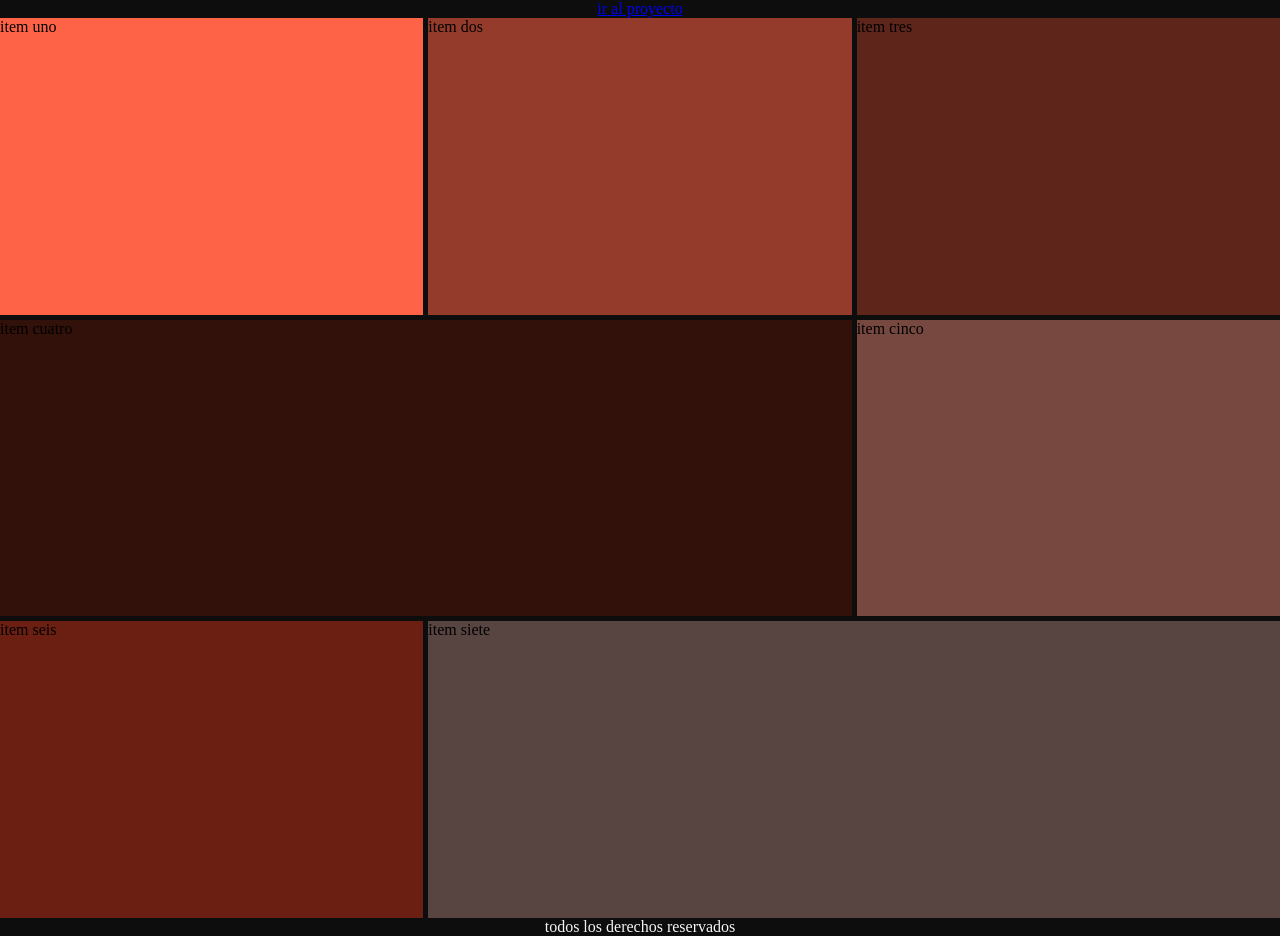
<file: index.html>
<!DOCTYPE html>
<html lang="en">
<head>
    <meta charset="UTF-8">
    <meta name="viewport" content="width=device-width, initial-scale=1.0">
    <!-- link de css  -->
    <link rel="stylesheet" href="css/main.css">
    <title>Clase 04</title>
</head>
<body>

    <header>
        <a href="pages/ejemplo-grid.html">
            ir al proyecto
        </a>
    </header>
    
    <div class="contenedor">
        <div class="item item-uno">item uno</div>
        <div class="item item-dos">item dos </div>
        <div class="item item-tres">item tres</div>
        <div class="item item-cuatro">item cuatro</div>
        <div class="item item-cinco">item cinco</div>
        <div class="item item-seis">item seis</div>
        <div class="item item-siete">item siete</div>
    </div>

    <footer>
        <p>todos los derechos reservados </p>
    </footer>
</body>
</html>
</file>
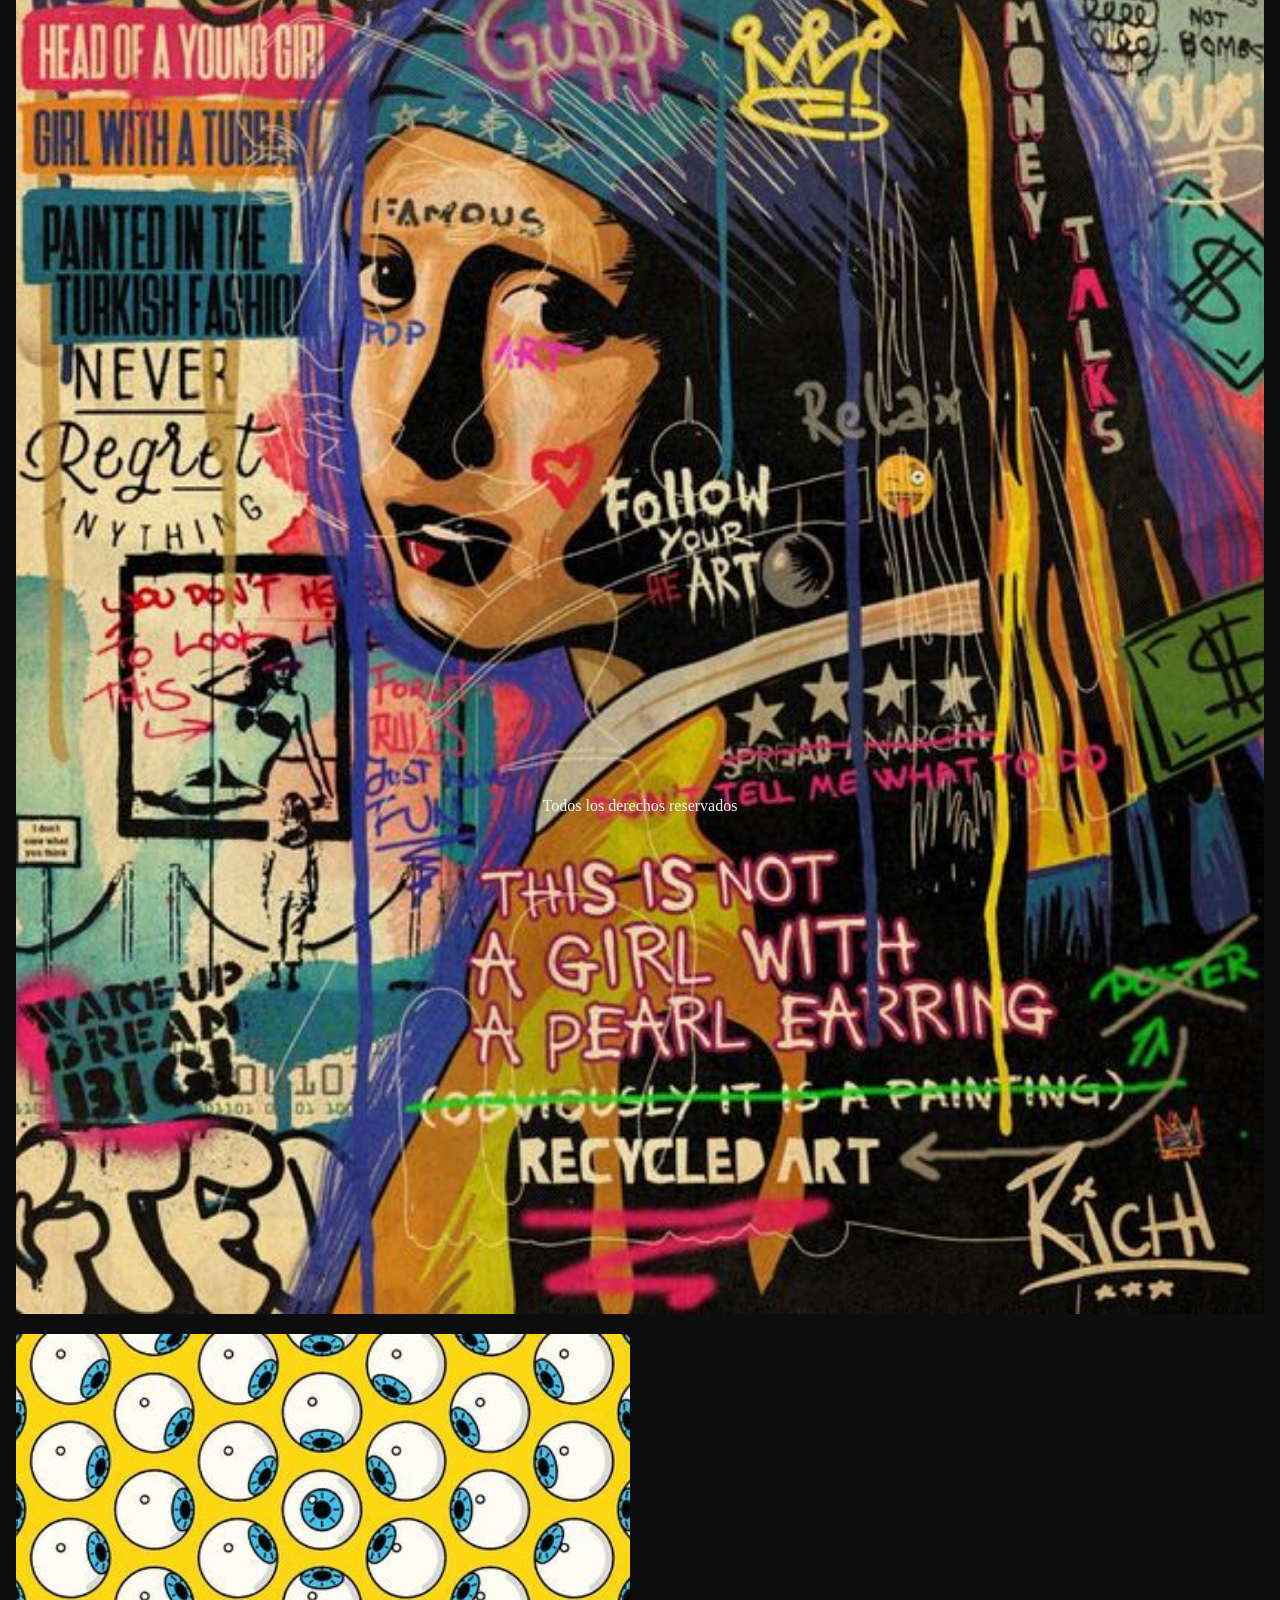
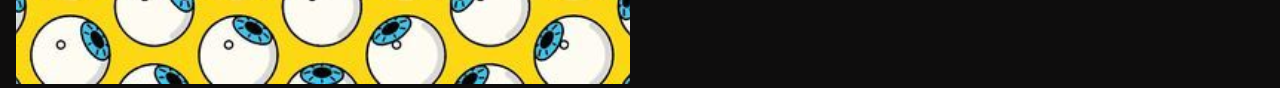
<file: pages/ejemplo-grid.html>
<!DOCTYPE html>
<html lang="en">
<head>
    <meta charset="UTF-8">
    <meta name="viewport" content="width=device-width, initial-scale=1.0">
    <link rel="stylesheet" href="../css/main.css">
    <title>Galeria de imagenes</title>
</head>
<body>
     <!-- banner principal -->

     <header>
        <img src="../img/logo.png" alt="">
        <nav>
            <ul>
                <li>Home</li>
                <li>Proyectos</li>
                <li>Contacto</li>
            </ul>
        </nav>
    </header>

    <!-- contenido principal -->

    <main>
        <div class="img-uno">
            <img src="../img/imagen-uno.jpeg" alt="">
        </div>
        <div class="img-dos">
            <img src="../img/imagen-dos.jpeg" alt="">
        </div>
        <div class="img-tres">
            <img src="../img/imagen-tres.jpeg" alt="">
        </div>
        <div class="img-cuatro">
            <img src="../img/imagen-cuatro.jpeg" alt="">
        </div>
        <div class="img-cinco">
            <img src="../img/imagen-cinco.jpeg" alt="">
        </div>
    </main>

    <!-- pie de pagina -->

    <footer>
        <p> Todos los derechos reservados </p>
    </footer>
</body>
</html>
</file>
<file: css/main.css>
/* reset */
*{
    margin: 0;
    padding: 0;
    box-sizing: border-box;
}

/* propiedades del contenedor */
.contenedor{
    height: 100vh;
    display: grid;
    grid-template-columns: repeat(3, 1fr);
    grid-template-rows: auto;
    gap: 5px;
    grid-template-areas: 
        "uno dos tres"
        "cuatro cuatro cinco"
        "seis siete siete";
}

/* propiedades de los items */


.item-uno{
    background-color: tomato;
    grid-area: uno;
}

.item-dos{
    background-color: rgb(149, 59, 43);
    grid-area: dos;
}

.item-tres{
    background-color: rgb(94, 37, 27);
    grid-area: tres;
}

.item-cuatro{
    background-color: rgb(51, 17, 11);
    grid-area: cuatro;
}

.item-cinco{
    background-color: rgb(118, 72, 64);
    grid-area: cinco;
}

.item-seis{
    background-color: rgb(106, 31, 18);
    grid-area: seis;
}

.item-siete{
    background-color: rgb(88, 68, 65);
    grid-area: siete;
}


/* estilos generales */

body{
    background-color: #0E0D0D;
}

/* estilos de header */

header{
    display: flex;
    align-items: center;
}

header nav ul{
    display: flex;
    gap: 16px;
}

header nav ul li{
    color: whitesmoke;
    list-style: none;
}


/* estilos de main */

main{
    height: 80vh;
    display: grid;
    grid-template-columns: 1fr;
    grid-template-rows: repeat(3, 25%);
    gap: 20px;
    padding: 1rem;
    align-content: center;
}

main div img{
    width: 100%;
    height: 100%;
    object-fit: cover;
}

main .img-dos, main .img-cinco{
    display: none;
}

/* estilos de footer */

footer{
    text-align: center;
    color: whitesmoke;
}

/* mq tablet */
@media (min-width: 768px){
    header{
        justify-content: center;
    }

    main{
        grid-template-columns: 1fr 1fr ;
        grid-template-rows: 40% 40%;
    }

    main .img-cuatro{
        grid-column: span 2;
    }
}


@media (min-width: 1024px){
    main .img-dos, main .img-cinco{
        display: block;
    }
}
</file>
